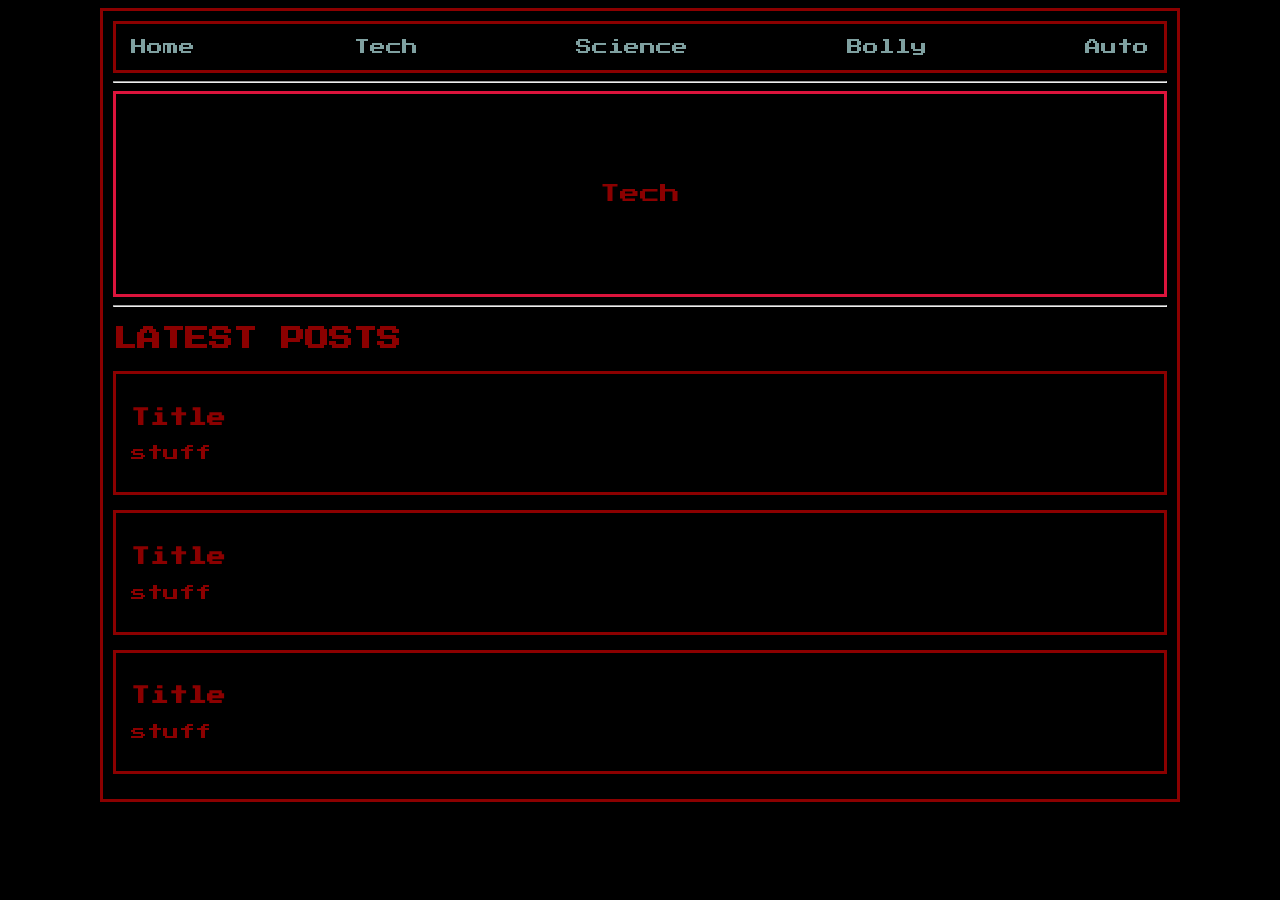
<file: blogbootstrap/index.html>
<!DOCTYPE html>
<html lang="en">

<head>
    <meta charset="UTF-8">
    <meta name="viewport" content="width=device-width, initial-scale=1.0">
    <title>Blog</title>
    <link rel="stylesheet" href="style.css">
    <link href="https://fonts.googleapis.com/css2?family=Press+Start+2P&display=swap" rel="stylesheet">
</head>

<body>
    <div class="nav">
        <a class="link" href="index.html">Home</a>
        <a class="link" href="tech.html">Tech</a>
        <a class="link" href="science.html">Science</a>
        <a class="link" href="bolly.html">Bolly</a>
        <a class="link" href="auto.html">Auto</a>
    </div>
    <hr>
    <div class="carousel">
        <div class="slides">
            <div class="slide">Tech</div>
            <div class="slide">Science</div>
            <div class="slide">Bollywood</div>
        </div>
    </div>
    <hr>
    <h2>LATEST POSTS</h2>
    <div class="post">
        <div>
            <h3>Title</h3>
            <p>stuff</p>
        </div>
    </div>
    <div class="post">
        <div>
            <h3>Title</h3>
            <p>stuff</p>
        </div>
    </div>
    <div class="post">
        <div>
            <h3>Title</h3>
            <p>stuff</p>
        </div>
    </div>

</body>

</html>
</file>
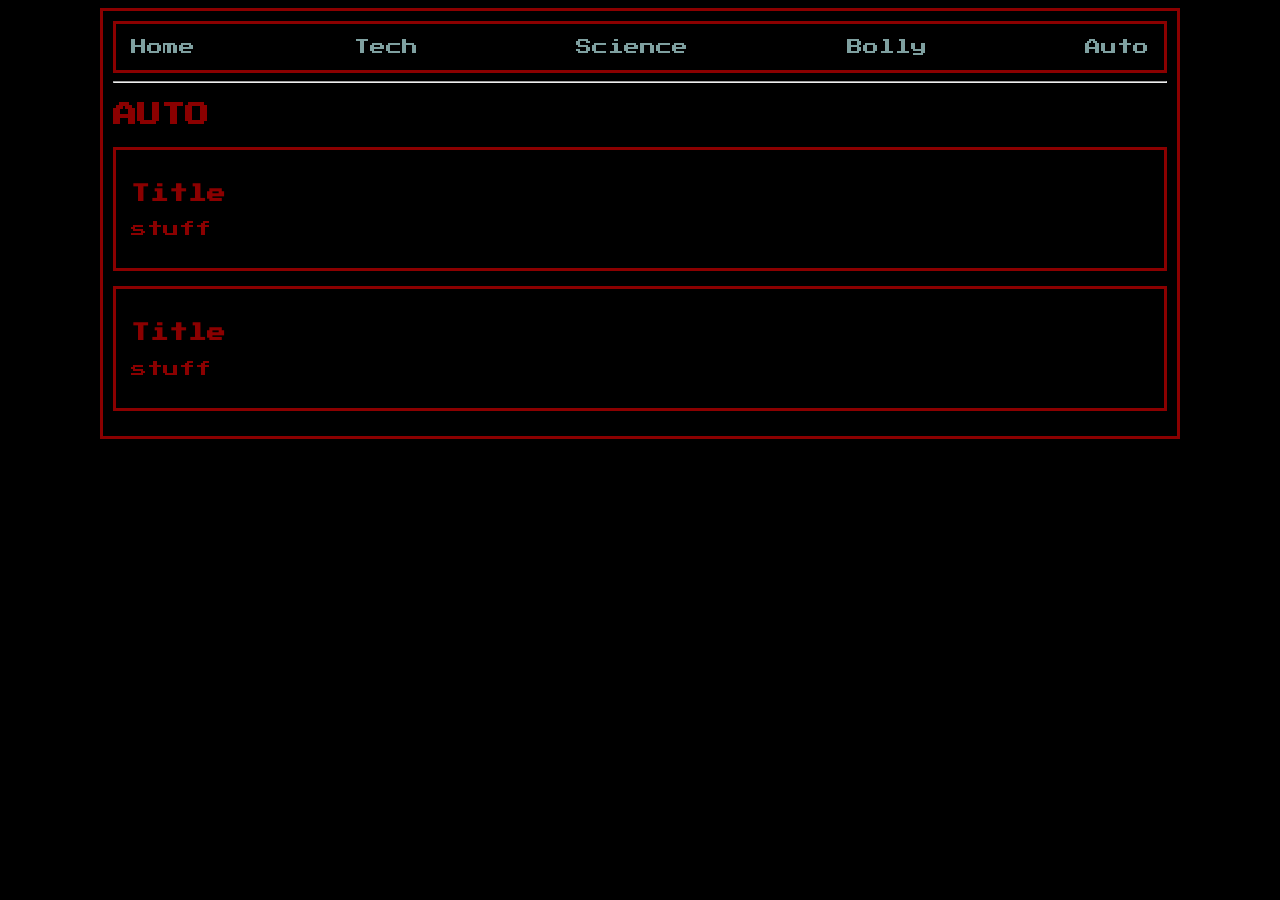
<file: blogbootstrap/auto.html>
<!DOCTYPE html>
<html lang="en">

<head>
    <meta charset="UTF-8">
    <meta name="viewport" content="width=device-width, initial-scale=1.0">
    <title>Auto</title>
    <link rel="stylesheet" href="style.css">
    <link href="https://fonts.googleapis.com/css2?family=Press+Start+2P&display=swap" rel="stylesheet">
</head>

<body>
    <div class="nav">
        <a class="link" href="index.html">Home</a>
        <a class="link" href="tech.html">Tech</a>
        <a class="link" href="science.html">Science</a>
        <a class="link" href="bolly.html">Bolly</a>
        <a class="link" href="auto.html">Auto</a>
    </div>
    <hr>
    <h2>AUTO</h2>
    <div class="post">
        <div>
            <h3>Title</h3>
            <p>stuff</p>
        </div>
    </div>
    <div class="post">
        <div>
            <h3>Title</h3>
            <p>stuff</p>
        </div>
    </div>

</body>

</html>
</file>
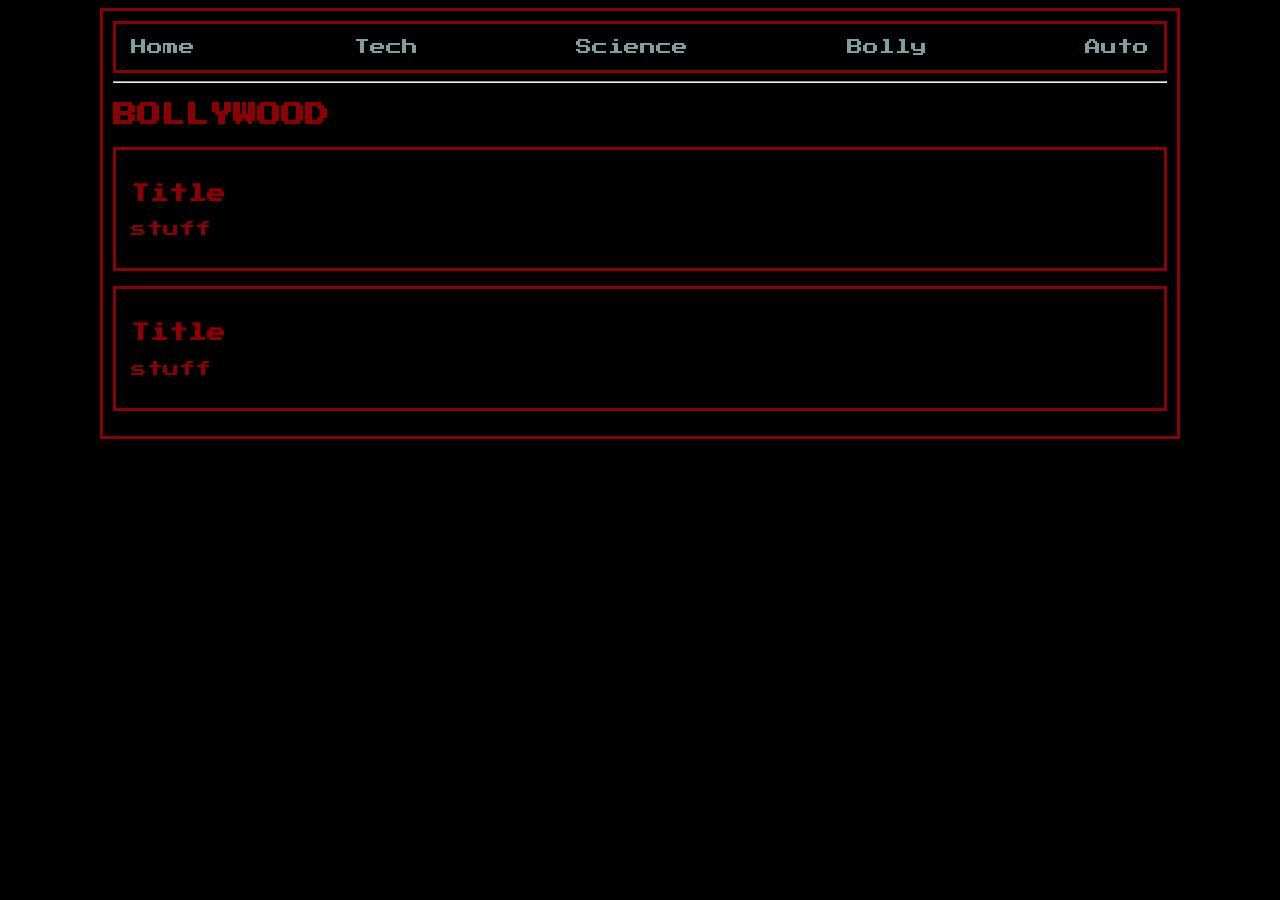
<file: blogbootstrap/bolly.html>
<!DOCTYPE html>
<html lang="en">

<head>
    <meta charset="UTF-8">
    <meta name="viewport" content="width=device-width, initial-scale=1.0">
    <title>Bolly</title>
    <link rel="stylesheet" href="style.css">
    <link href="https://fonts.googleapis.com/css2?family=Press+Start+2P&display=swap" rel="stylesheet">
</head>

<body>
    <div class="nav">
        <a class="link" href="index.html">Home</a>
        <a class="link" href="tech.html">Tech</a>
        <a class="link" href="science.html">Science</a>
        <a class="link" href="bolly.html">Bolly</a>
        <a class="link" href="auto.html">Auto</a>
    </div>
    <hr>
    <h2>BOLLYWOOD</h2>
    <div class="post">
        <div>
            <h3>Title</h3>
            <p>stuff</p>
        </div>
    </div>
    <div class="post">
        <div>
            <h3>Title</h3>
            <p>stuff</p>
        </div>
    </div>

</body>

</html>
</file>
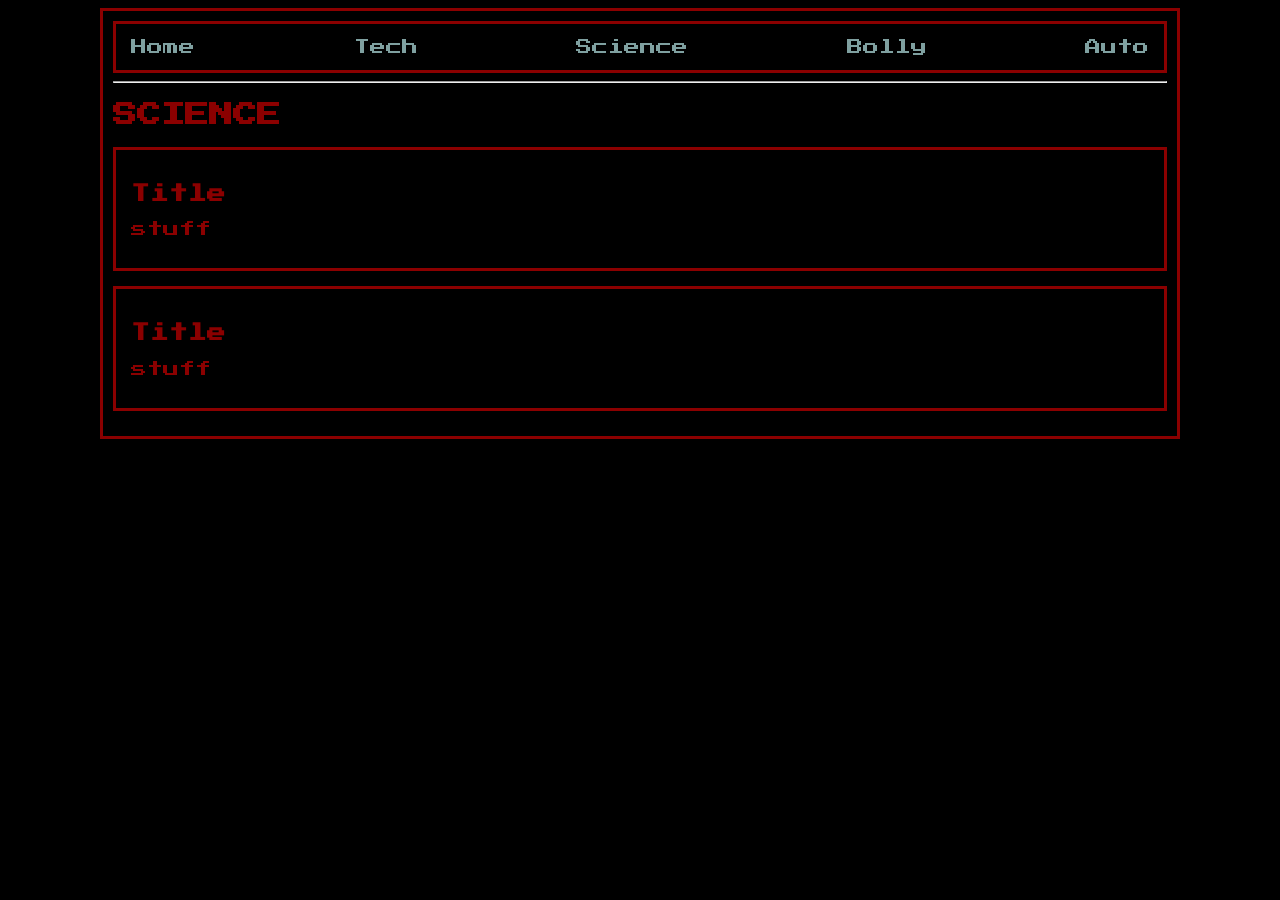
<file: blogbootstrap/science.html>
<!DOCTYPE html>
<html lang="en">

<head>
    <meta charset="UTF-8">
    <meta name="viewport" content="width=device-width, initial-scale=1.0">
    <title>Science</title>
    <link rel="stylesheet" href="style.css">
    <link href="https://fonts.googleapis.com/css2?family=Press+Start+2P&display=swap" rel="stylesheet">
</head>

<body>
    <div class="nav">
        <a class="link" href="index.html">Home</a>
        <a class="link" href="tech.html">Tech</a>
        <a class="link" href="science.html">Science</a>
        <a class="link" href="bolly.html">Bolly</a>
        <a class="link" href="auto.html">Auto</a>
    </div>
    <hr>
    <h2>SCIENCE</h2>
    <div class="post">
        <div>
            <h3>Title</h3>
            <p>stuff</p>
        </div>
    </div>
    <div class="post">
        <div>
            <h3>Title</h3>
            <p>stuff</p>
        </div>
    </div>

</body>

</html>
</file>
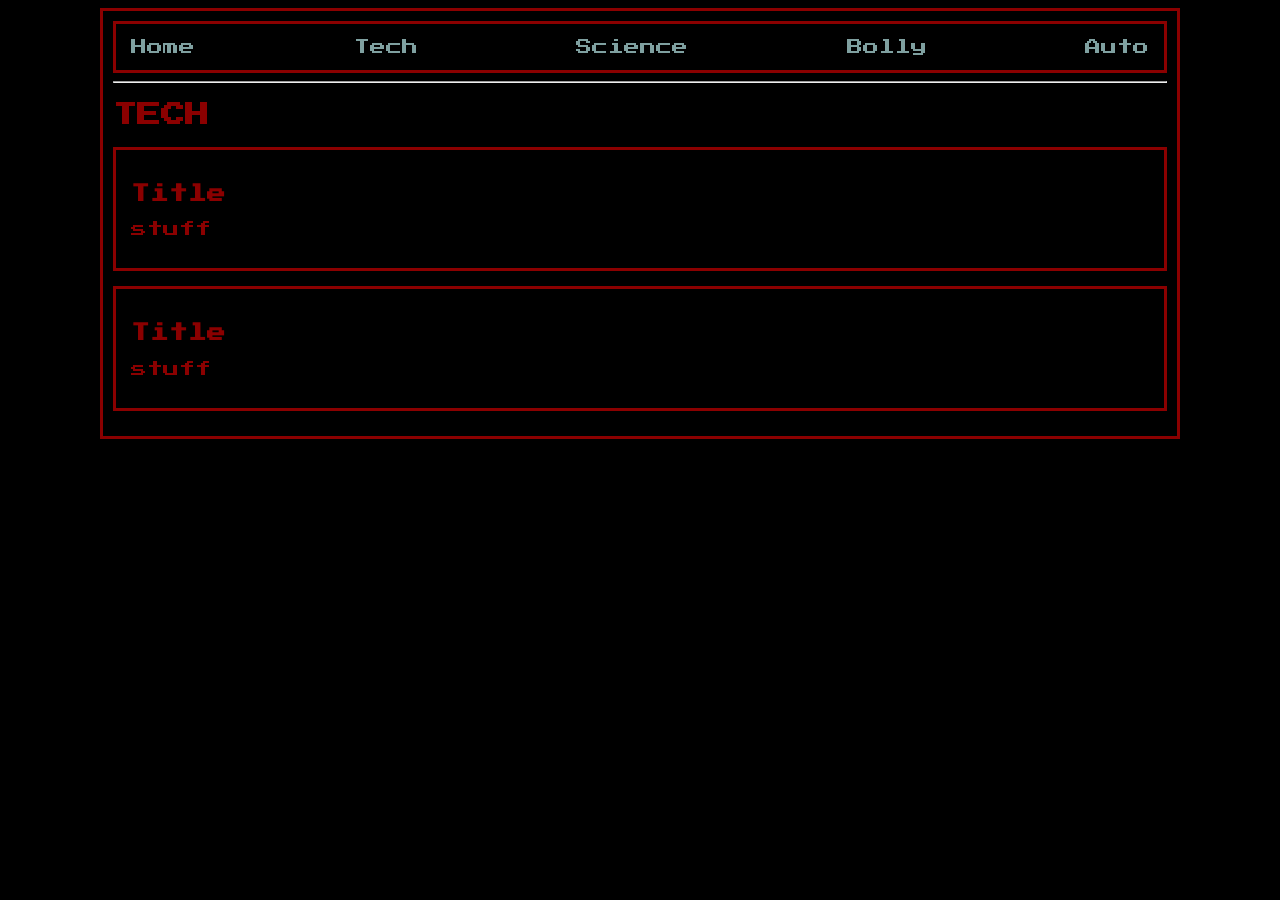
<file: blogbootstrap/tech.html>
<!DOCTYPE html>
<html lang="en">

<head>
    <meta charset="UTF-8">
    <meta name="viewport" content="width=device-width, initial-scale=1.0">
    <title>Tech</title>
    <link rel="stylesheet" href="style.css">
    <link href="https://fonts.googleapis.com/css2?family=Press+Start+2P&display=swap" rel="stylesheet">
</head>

<body>
    <div class="nav">
        <a class="link" href="index.html">Home</a>
        <a class="link" href="tech.html">Tech</a>
        <a class="link" href="science.html">Science</a>
        <a class="link" href="bolly.html">Bolly</a>
        <a class="link" href="auto.html">Auto</a>
    </div>
    <hr>
    <h2>TECH</h2>
    <div class="post">
        <div>
            <h3>Title</h3>
            <p>stuff</p>
        </div>
    </div>
    <div class="post">
        <div>
            <h3>Title</h3>
            <p>stuff</p>
        </div>
    </div>

</body>

</html>
</file>
<file: blogbootstrap/style.css>
*{
    background-color:black;color:darkred;
    font-family:"Press Start 2P",sans-serif;
}
body{
    margin-left:100px;
    margin-right:100px;
    border:3px solid darkred;
    padding:10px;
}
.link{
    color:rgb(127, 160, 160);
    text-decoration:none;
}
.nav{
    display:flex;
    justify-content:space-between;
    border:3px solid darkred;
    padding:15px;
}
.carousel{
    overflow:hidden;
    border:3px solid crimson;
    height:200px;
}
.slides{
    display:flex;
    width:300%;
    animation:slide 12s infinite;
}
.slide{
    width:33.33%;
    height:200px;
    display:flex;
    align-items:center;
    justify-content:center;
    font-size:20px;
}
@keyframes slide{
    0%{margin-left:0}
    30%{margin-left:0}
    65%{margin-left:-100%}
    95%{margin-left:-200%}
    100%{margin-left:0}
}
.post{
    display:flex;
    align-items:center;
    gap:20px;
    border:3px solid darkred;
    padding:15px;
    margin-bottom:15px;
}
</file>
